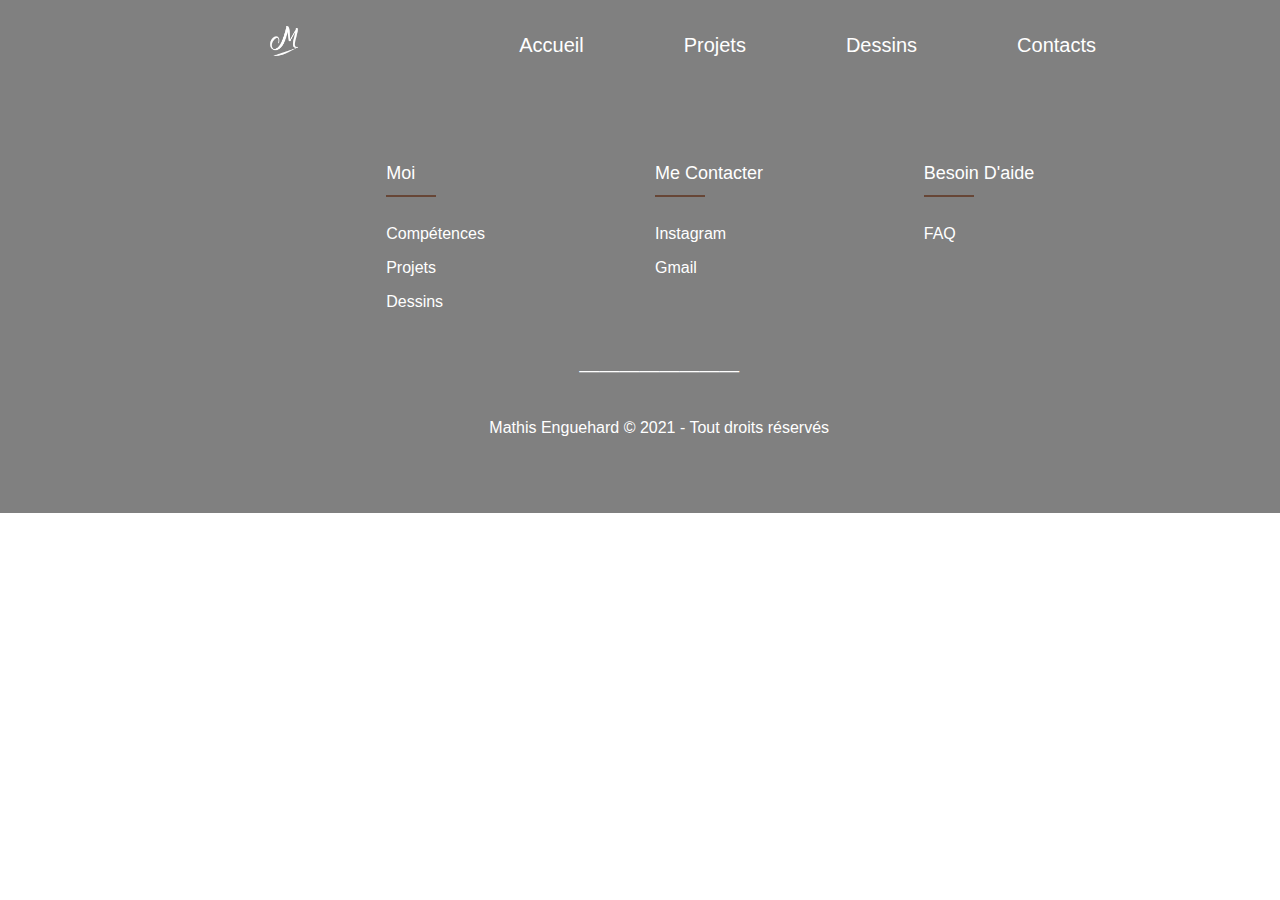
<file: contact.html>
<!DOCTYPE html>
<html lang="fr" dir="ltr">
    <head>
        <meta charset="utf-8" />
        <link rel="stylesheet" href="style.css" />
        <title>Home</title>
    </head>
    <body>
          <header class="menu" >
            <nav>
              <a id="logo" href="8.jpg"></a>
              <ul class="menu2" >
                <li><a href="index.html"> <img id="logo" src="8.jpg" alt=""></a></li>
                <li><a id="home" href="index.html">Accueil</a></li>
                <li><a id="projets" href="index.html">Projets</a></li>
                <li><a id="dessins" href="dessins.html">Dessins</a></li>
                <li><a id="contact" href="contact.html">Contacts</a></li>
              </ul class="imagesaccueil">
            </nav>
          </header>




          </ul>
          <footer class="footer">
          	 <div class="container">
          	 	<div class="row">
          	 		<div class="footer-col">

          	 			<ul>

          	 			</ul>
          	 		</div>
          	 		<div class="footer-col">
          	 			<h4>Moi</h4>
          	 			<ul>
          	 				<li><a href="#">Compétences</a></li>
                    <li><a href="#">Projets</a></li>
                    <li><a href="#">Dessins</a></li>
          	 			</ul>
          	 		</div>

                <div class="footer-col">
                  <h4>Me contacter</h4>
                  <ul>
                    <li><a href="https://www.instagram.com/mathis_enguehard_design/" target="_blank" >Instagram</a></li>
                    <li><a href="mailto:mathis.enguehard@gmail.com" target="_blank">Gmail</a></li>
                  </ul>
          	 		</div>

          	 		<div class="footer-col">
          	 			<h4>Besoin d'aide</h4>
          	 			<ul>
          	 				<li><a href="#">FAQ</a></li>
          	 			</ul>
          	 		</div>

          	 	</div>
          	 </div>
             <p class="trait">————————</p>
             <p class="Copyright">Mathis Enguehard © 2021 - Tout droits réservés</p>
          </footer>
      </body>
  </html>
</file>
<file: style.css>
*
{
  font-family: Quattrocento Sans,sans-serif;
  padding: 0;
  margin: 0;
  box-sizing: border-box;

}

html {
  font-size: 62.5%;

}

h1{
  font-size: 2.6rem;
}

h2{
  font-size: 4.8rem;
}

h3{
  font-size: 3rem;
}

h4,
h5{
  font-size: 2.8rem;
}

li{
  font-size: 2rem;
  list-style: none;
}

.TITRE_PRINCIPAL
{
    color: #674636;
    font-size: 40px;
    line-height: 1.80857;
    text-align: center;
    margin: 2%;

}

.adresse
{
  text-decoration: none;
}

a
{
  color: white;
  text-decoration: none;
}

.menu
{
  background: grey;
  color: white;
}

nav
{
  min-height: 10vh;
  display: flex;
  align-items: center;
  width: 90%;
  margin: auto;
  padding: 2rem;
}

nav ul
{
  display: flex;
  flex: 1 1 40rem;
  justify-content: space-around;
  align-items: center;
  list-style: none;
}

#home {
  margin-right: 100px;
}

#projets{
  margin-right: 100px;
}

#dessins{
  margin-right: 100px;
}

#contact{
  margin-right: 100px;
}

#logo{
  width: 15%;
  height: 15%;
}

.imagesaccueil{
  list-style: none;
}

img{
  left: 100px;
  right: 100px;
  width: 90%;
  height: 90%;
  margin-left: 5%;
  transition: .7s linear;
}

#projet1{
  margin-top: 10px;
}

#projet2{
  margin-top: 10px;
}

.overlay{
  transition: .5s ease;
  position: absolute;
  top: 50%;
  left: 50%;
  transform: translate(-20%, -30%);
  text-align: center;
}

.text {
  background-color: #674636;
  color: white;
  font-size: 20px;
  padding: 16px 32px;
  opacity: 0;
  margin-top: 100px;
  margin-right: 100px;
}

.text2 {
  background-color: #674636;
  color: white;
  font-size: 20px;
  padding: 16px 32px;
  opacity: 0;
  margin-top: 800px;
  margin-right: 300px;
}

.text3 {
  background-color: #674636;
  color: white;
  font-size: 20px;
  padding: 16px 32px;
  opacity: 0;
  margin-top: 1650px;
  margin-right: 100px;
}

.container:hover .text2 {
  opacity: 1;
}

.container:hover .text3 {
  opacity: 1;
}

.container:hover img {
  opacity: 0.7;
}

.container:hover .text {
  opacity: 1;
}

/**Gillot partie 1**/

.gillotsize{
  left: 100px;
  right: 100px;
  width: 70%;
  height: 70%;
  margin-left: 16%;
}



@import url('https://fonts.googleapis.com/css2?family=Poppins:wght@300;400;500;600;700&display=swap');
body{
	line-height: 1.5;
	font-family: 'Poppins', sans-serif;
}
*{
	margin:0;
	padding:0;
	box-sizing: border-box;
}
.container{
	max-width: 1170px;
	margin:auto;
  margin-left: 8%;
  margin-right: 8%;
}
.row{
	display: flex;
	flex-wrap: wrap;
}
ul{
	list-style: none;
}
.footer{
	background-color: grey;
    padding: 70px 0;
}
.footer-col{
   width: 25%;
   padding: 0 15px;
}
.footer-col h4{
	font-size: 18px;
	color: #ffffff;
	text-transform: capitalize;
	margin-bottom: 35px;
	font-weight: 500;
	position: relative;
}
.footer-col h4::before{
	content: '';
	position: absolute;
	left:0;
	bottom: -10px;
	background-color: #674636;
	height: 2px;
	box-sizing: border-box;
	width: 50px;
}
.footer-col ul li:not(:last-child){
	margin-bottom: 10px;
}
.footer-col ul li a{
	font-size: 16px;
	text-transform: capitalize;
	color: #ffffff;
	text-decoration: none;
	font-weight: 300;
	color: white;
	display: block;
	transition: all 0.3s ease;
}
.footer-col ul li a:hover{
	color: #ffffff;
	padding-left: 8px;
}


/*responsive*/
@media(max-width: 767px){
  .footer-col{
    width: 50%;
    margin-bottom: 30px;
}
}
@media(max-width: 574px){
  .footer-col{
    width: 100%;
}
}

.trait{
color: white;
font-size: 20px;
line-height: 1.80857;
text-align: center;
margin-left: 8%;
margin-right: 5%;
margin-top: 3%;
}

.Copyright{
  color: white;
  font-size: 16px;
  line-height: 1.80857;
  text-align: center;
  margin-left: 8%;
  margin-right: 5%;
  margin-top: 2%;

}
</file>
